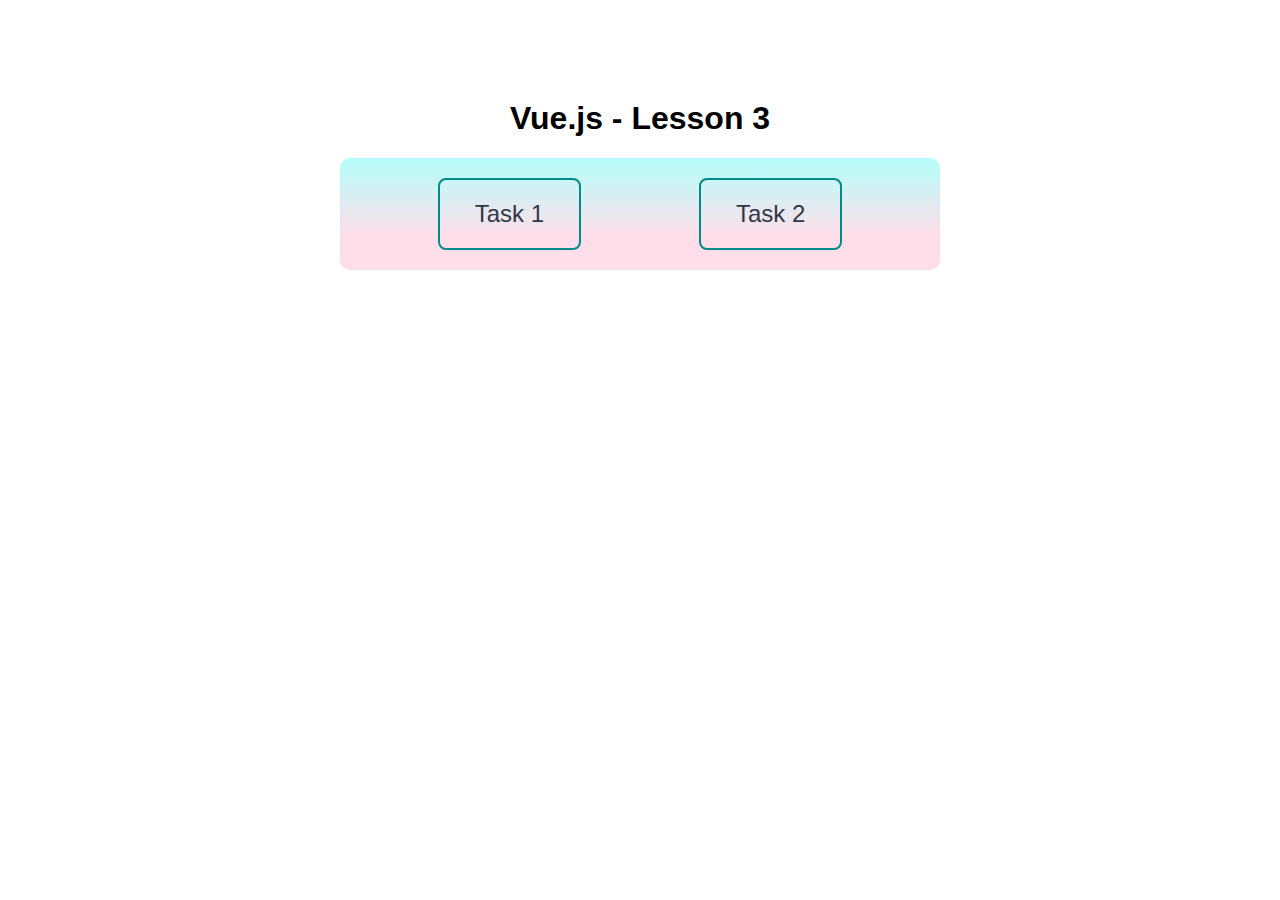
<file: index.html>
<!DOCTYPE html>
<html lang="en">

<head>
	<meta charset="UTF-8">
	<meta name="viewport" content="width=device-width, initial-scale=1.0">
	<title>Lesson_3</title>
	<link rel="stylesheet" href="style.css">
</head>

<body>
	<div class="container">
		<h1>Vue.js - Lesson 3</h1>
		<div class="container__inner">
			<a class="task__item" href="index1.html">Task 1</a>
			<a class="task__item" href="index2.html">Task 2</a>
		</div>
	</div>
</body>
</html>
</file>
<file: style.css>
body {
	font-family: 'Poppins', sans-serif;
}
.container {
	max-width: 600px;
	margin: 100px auto;
	text-align: center;
}
.container__inner {
	background-color: #dd94ac;
	background-image: linear-gradient(0deg, #FFDEE9 30%, #B5FFFC 100%);

	border-radius: 10px;
	display: flex;
	flex-wrap: wrap;
	align-items: center;
	justify-content: space-evenly;
}
.task__item {
	text-decoration: none;
	color: #303748;
	font-size: 1.5rem;
	padding: 20px 35px;
	border: 2px solid darkcyan;
	border-radius: 8px;
	margin: 20px;
	transition: all .2s ease-in-out;
}
.task__item:hover {
	font-size: 1.75rem;
	background-color: rgb(133, 135, 151, 0.2);

}
</file>
